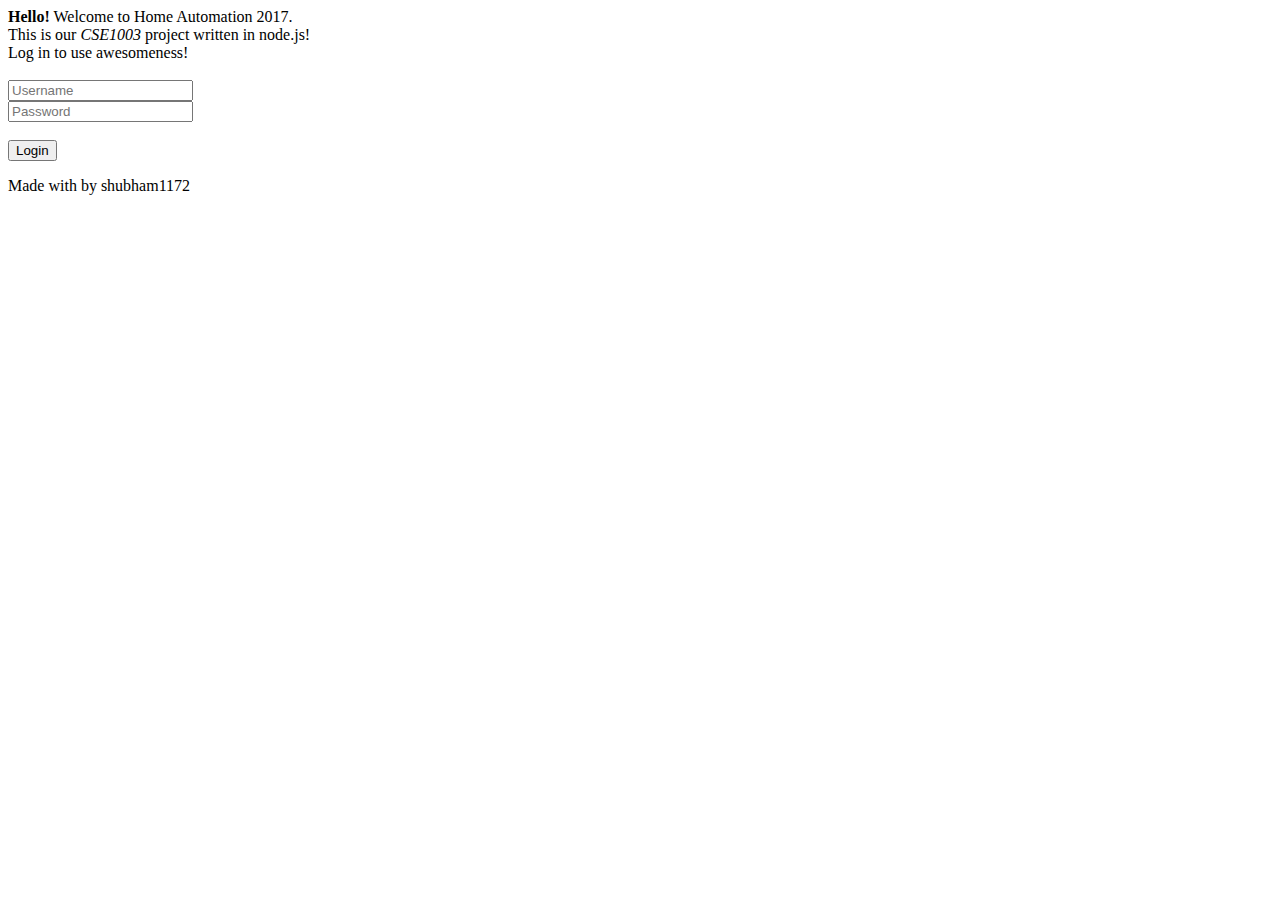
<file: public/index.html>
<html>
    <head>
        <title> CSE1003 </title>
        <!-- Latest compiled and minified CSS -->
        <link rel="stylesheet" href="/public/?filePath=bootstrap/css/bootstrap.min.css">
        <!-- jQuery library -->
        <script src="/public/?filePath=jquery.min.js"></script>
        <!-- Latest compiled JavaScript -->
        <script src="/public/?filePath=bootstrap/js/bootstrap.min.js"></script>
        <!-- Meta viewport for mobile displays -->
        <meta name="viewport" content="width=device-width, initial-scale=1">
        <!-- Custom scripts -->
        <link rel="stylesheet" href="/public/?filePath=styles.css">
        <script src="/public/?filePath=scripts.js"></script>
    </head>
    <body>
        <div class = "container">
            <div class="alert alert-success">
                <strong>Hello!</strong> Welcome to Home Automation 2017.
            </div>
            This is our <i> CSE1003 </i> project written in node.js!<br/>
            Log in to use awesomeness! <span class="glyphicon glyphicon-hand-down black"></span><br/><br/>
            <!-- form -->
            <div class="input-group">
                <span class="input-group-addon"><i class="glyphicon glyphicon-user"></i></span>
                <input id="username" type="text" class="form-control" name="username" placeholder="Username">
            </div>
            <div class="input-group">
                <span class="input-group-addon"><i class="glyphicon glyphicon-lock"></i></span>
                <input id="password" type="password" class="form-control" name="password" placeholder="Password">
            </div>
            <br>
            <button type="button" id="loginButton" class="btn btn-primary">Login</button>
            <br/>
        </div>
        <!-- Footer -->
        <footer class="container-fluid bg-foot text-center foot">
            <p>Made with <span class="glyphicon glyphicon-heart red"></span> by shubham1172</p> 
        </footer>
    </body>
</html>
</file>
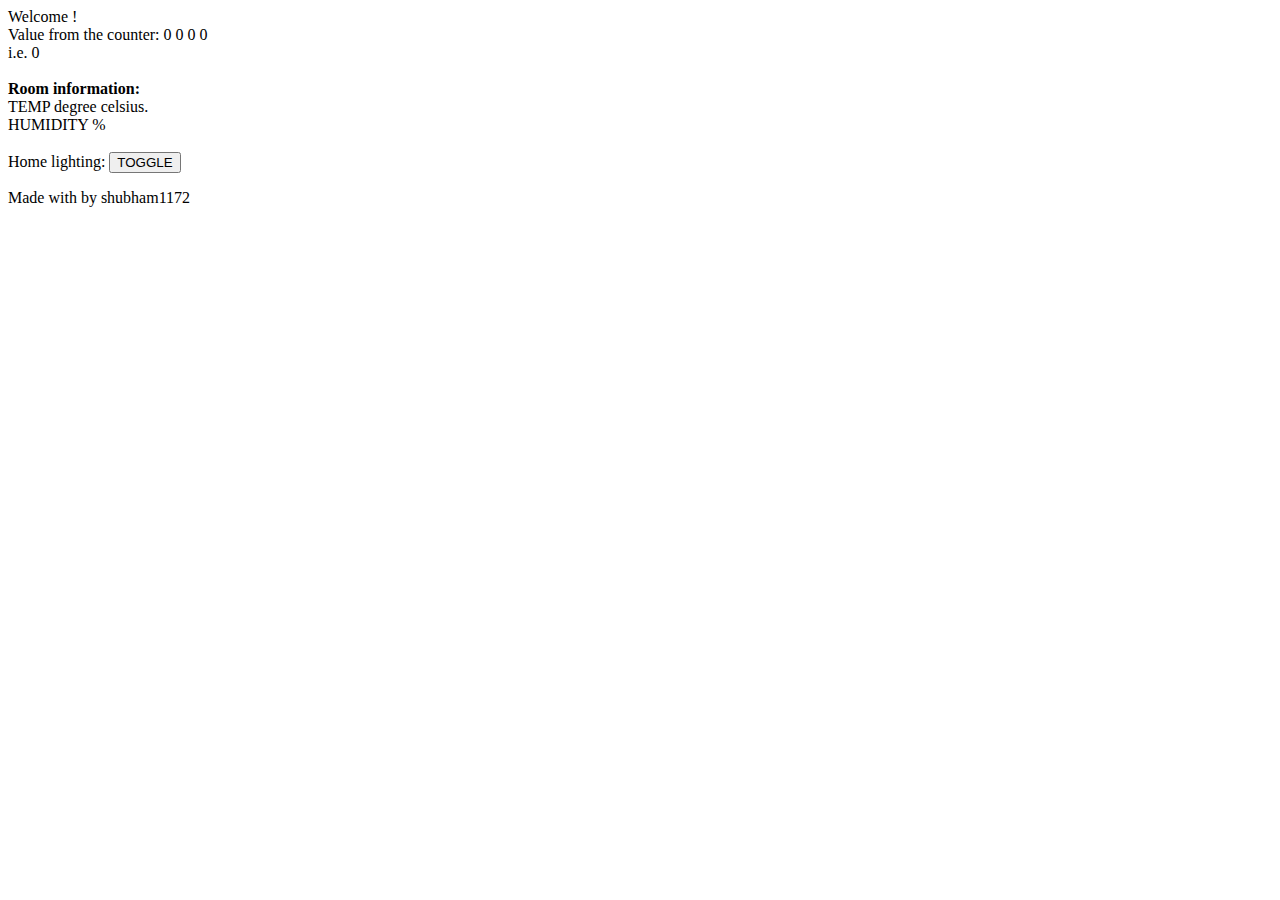
<file: public/dash.html>
<html>
    <head>
        <title> HOME AUTOMATION </title>
         <!-- Latest compiled and minified CSS -->
        <link rel="stylesheet" href="/public/?filePath=bootstrap/css/bootstrap.min.css">
        <!-- jQuery library -->
        <script src="/public/?filePath=jquery.min.js"></script>
        <!-- Latest compiled JavaScript -->
        <script src="/public/?filePath=bootstrap/js/bootstrap.min.js"></script>
        <!-- Meta viewport for mobile displays -->
        <meta name="viewport" content="width=device-width, initial-scale=1">
        <!-- Custom scripts -->
        <link rel="stylesheet" href="/public/?filePath=styles.css">
        <script src="/public/?filePath=scripts_dash.js"></script>
    </head>
    <body>
        <div class = "container">
            <div class="alert alert-info">
                Welcome <strong><span id = 'username'></span></strong>!
            </div>
            <!-- Counter info from GPIO -->
            Value from the counter:
            <span class = "badge" id = "bit1">0</span>
            <span class = "badge" id = "bit2">0</span>
            <span class = "badge" id = "bit3">0</span>
            <span class = "badge" id = "bit4">0</span>
            <br/>
            i.e. <span id = "decimal">0</span><br/><br/>
            <b>Room information:</b></br>
            TEMP <span id = "temp"></span> degree celsius.<br/>
            HUMIDITY <span id = "humid"></span> %<br/><br/>
            Home lighting: <button class = "btn btn-success" id = 'light'>TOGGLE</button>
        </div>
        <!-- Footer -->
        <footer class="container-fluid bg-foot text-center foot">
            <p>Made with <span class="glyphicon glyphicon-heart red"></span> by shubham1172</p> 
        </footer>
    </body>
</html>
</file>
